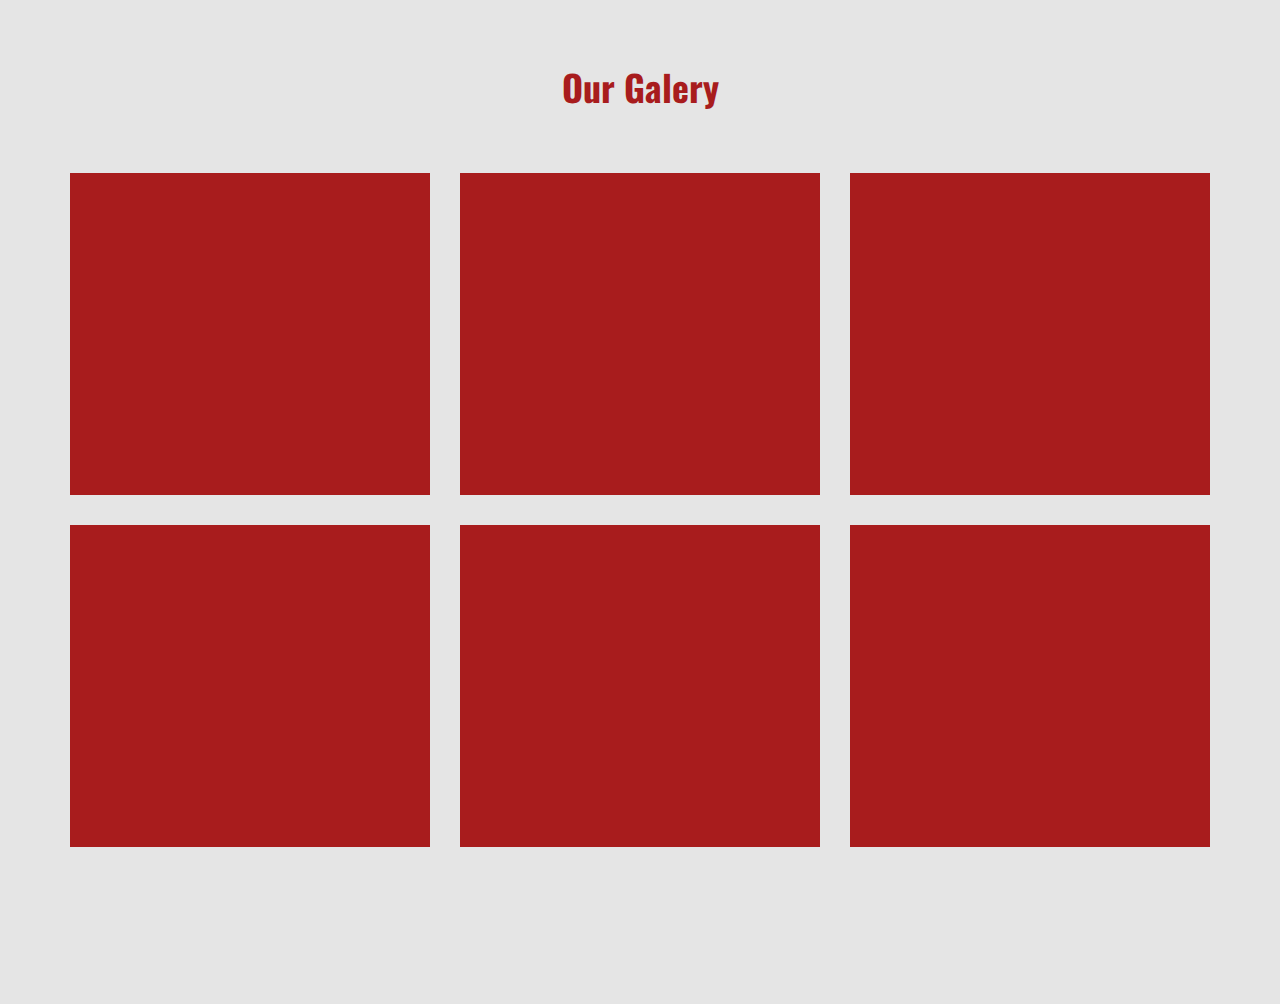
<file: index.htm>
<!DOCTYPE html>
<html lang="en">
<head>
    <meta charset="UTF-8">
    <meta http-equiv="X-UA-Compatible" content="IE=edge">
    <meta name="viewport" content="width=device-width, initial-scale=1.0">
    <title>Document</title>
    <link rel="stylesheet" href="/reset.css">
    <link rel="stylesheet" href="/style.css">
    <link rel="preconnect" href="https://fonts.googleapis.com">
<link rel="preconnect" href="https://fonts.gstatic.com" crossorigin>
<link href="https://fonts.googleapis.com/css2?family=Open+Sans:ital,wght@0,300;0,400;0,500;0,600;0,700;0,800;1,300;1,400;1,500;1,600;1,700;1,800&family=Oswald:wght@200&family=Roboto:ital,wght@0,100;0,300;0,400;0,500;0,700;0,900;1,100;1,300;1,400;1,500;1,700;1,900&display=swap" rel="stylesheet">
</head>
<body>
    <div class="container">
            <div class="tittle">
                <h2 id="txt">Our Galery</h2>
            </div>
            <div class="brdr"></div>
            <div class="cards">
                <div class="k" id="id1"></div>
                <div class="k" id="id2"></div>
                <div class="k" id="id3"></div>
                <div class="k" id="id4"></div>
                <div class="k" id="id5"></div>
                <div class="k" id="id6"></div>
            </div>
    </div>
</body>
</html>
</file>
<file: style.css>
.container{
    width: 1140px;
    height: 1004px;
    text-align: center;
    margin: auto;
}
body{
    background-color: #e5e5e5;
    width: 100%;
    height: 100vh;
}
#txt{
    font-size: 36px;
    color: #a81c1d;
    font-family: 'Oswald', sans-serif;
    font-weight: bold;
    max-width: 787px;
    padding-top: 60px;
    margin: auto;
}
.k{
    width: 360px;
    height: 322px;
    background-color: #a81c1d;
    
}
.cards{
    display: flex;
    flex-wrap: wrap;
    gap: 30px;
    margin-top: 60px;
}
#id1{
    background-image: url(	https://images01.nicepage.com/ea/11/ea1178a65a18706b72fe024f7ea342cf.jpeg);
    background-size: cover;
}
#id2{
    background-image: url(https://images01.nicepage.com/f8/36/f836deb8022f2811e0791e9c18d01d31.png);
    background-size: cover;
}
#id3{
    background-image: url(https://images01.nicepage.com/22/15/221588643f76b3f6544944d6ad442dd0.png);
    background-size: cover;
}
#id4{
    background-image: url(	https://images01.nicepage.com/a5/e9/a5e9ad411ee66c7419201a7b7bfbb927.jpeg
    );
    background-size: cover;
}
#id5{
    background-image: url(	https://images01.nicepage.com/25/13/25137ddc4239b683a57a7121059bfba8.jpeg);
    background-size: cover;
}
#id6{
    background-image: url(	https://images01.nicepage.com/82/36/8236a851badc4bc7864590c8ae36594b.png);
    background-size: cover;
}
</file>
